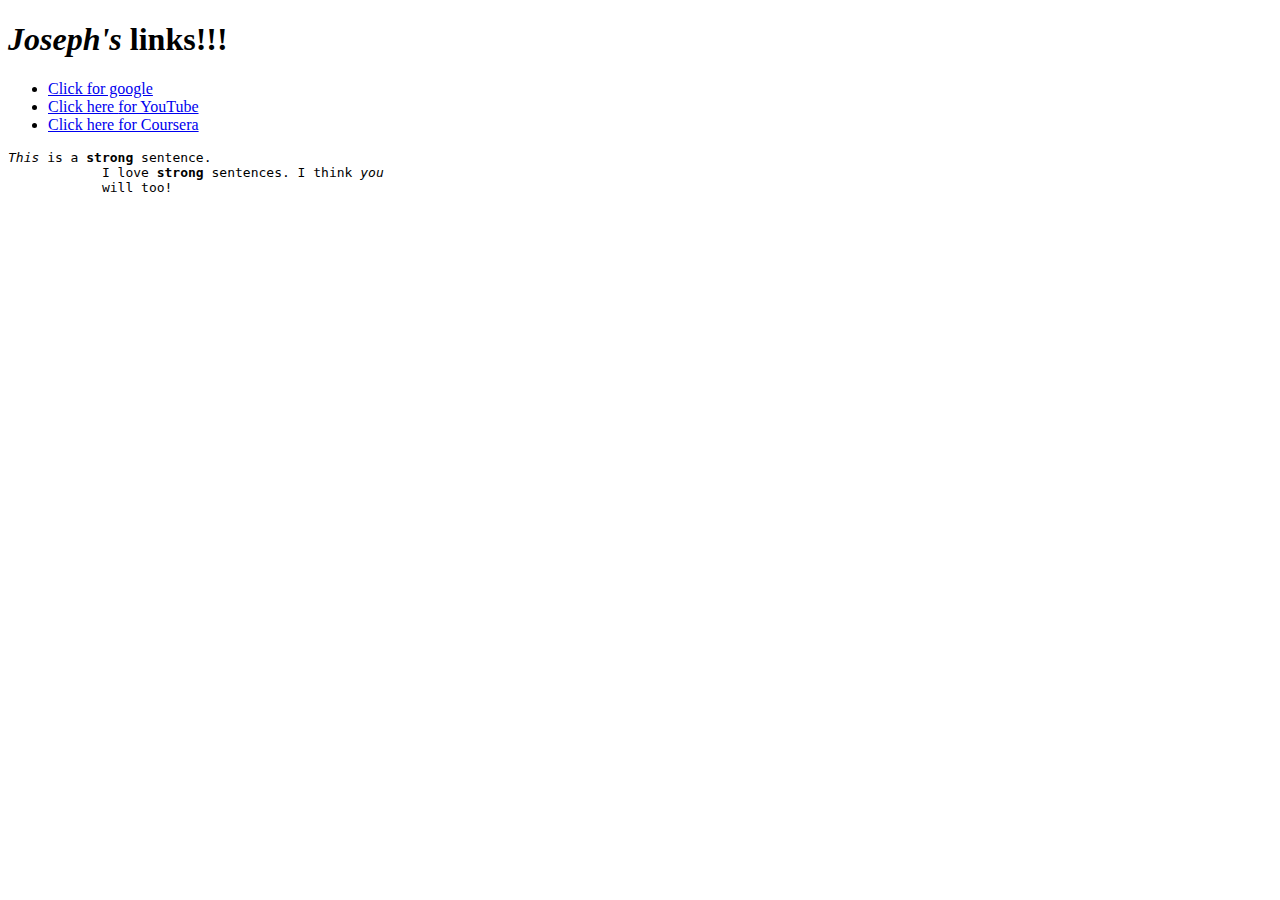
<file: Module2/index.htm>
<!DOCTYPE html>
<html>
    <head>
        <title> ... Joseph Wu 85a7bf ... </title>
        <meta charset="UTF-8">
    </head>
    <body>
        <h1><em>Joseph's</em> links!!!</h1>
        <div>
            <ul>
                <li><a href="https://www.google.com/">Click for google</a></li>
                <li><a href="https://www.youtube.com/"> Click here <span>for YouTube</span></a></li>
                <li><a href="https://www.coursera.org/"> Click here for Coursera</a></li>
            </ul>
            <pre><i>This</i> is a <strong>strong</strong> sentence. 
            I love <strong>strong</strong> sentences. I think <i>you</i>
            will too!</pre>
        </div>
    </body>
</html>
</file>
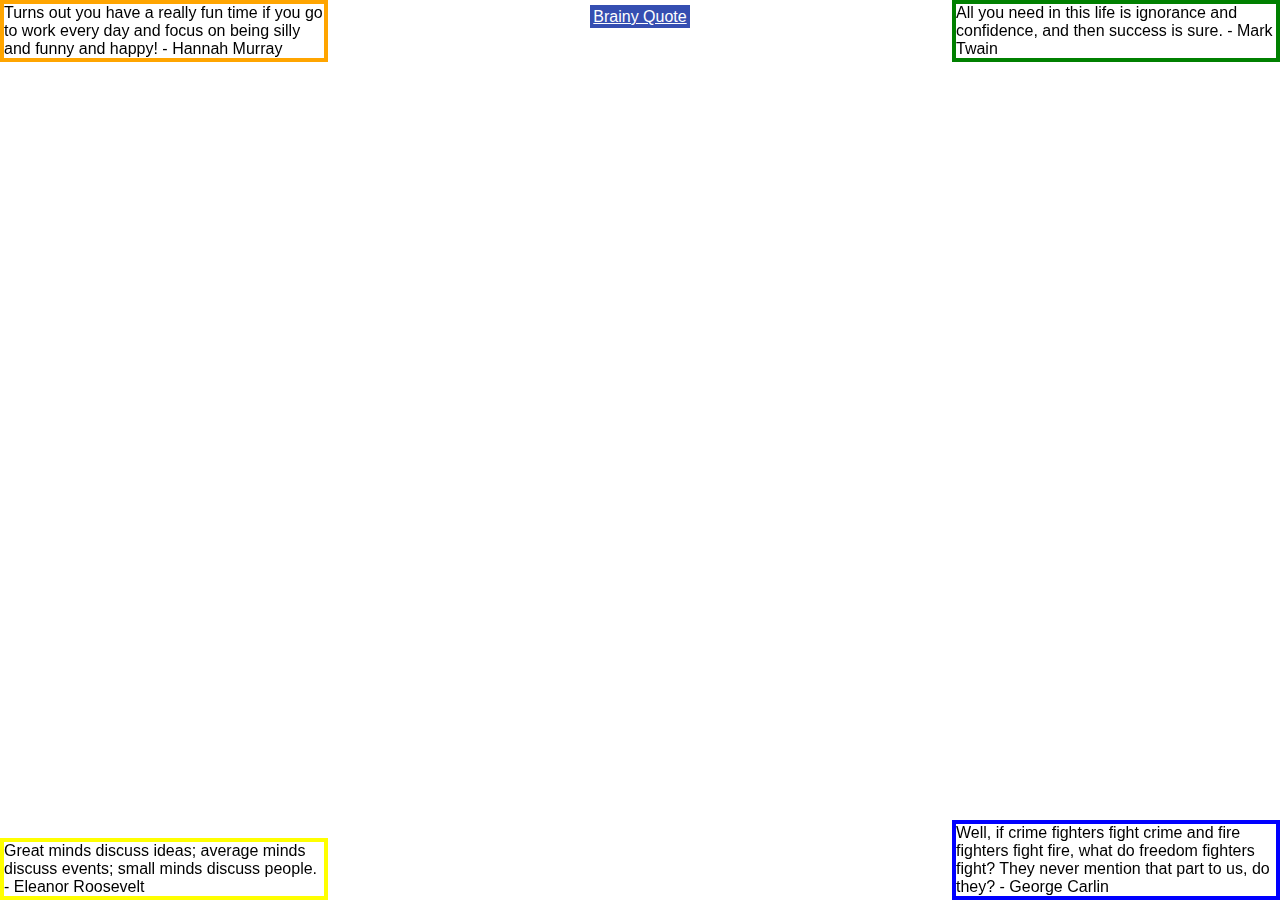
<file: Module3/index.htm>
<!DOCTYPE html>
<html>
<head>
  <title>Blocks</title>
  <!-- Do not change this file - add your CSS styling 
       rules to the blocks.css file included below -->
  <link type="text/css" rel="stylesheet" href="blocks.css">
</head>
<body>
<div id="one">
Turns out you have a really fun time if you 
go to work every day and focus on being 
silly and funny and happy! - Hannah Murray
</div>
<div id="two">
All you need in this life is ignorance and confidence, 
and then success is sure. - Mark Twain
</div>
<div id="three">
Well, if crime fighters fight crime and fire fighters 
fight fire, what do freedom fighters fight? They never 
mention that part to us, do they? - George Carlin
</div>
<div id="four">
Great minds discuss ideas; average minds discuss events;
small minds discuss people. - Eleanor Roosevelt
</div>
<p id="link">
<a href="https://www.brainyquote.com/" target="_blank">
Brainy Quote
</a>
</p>
</body>
</html>
</file>
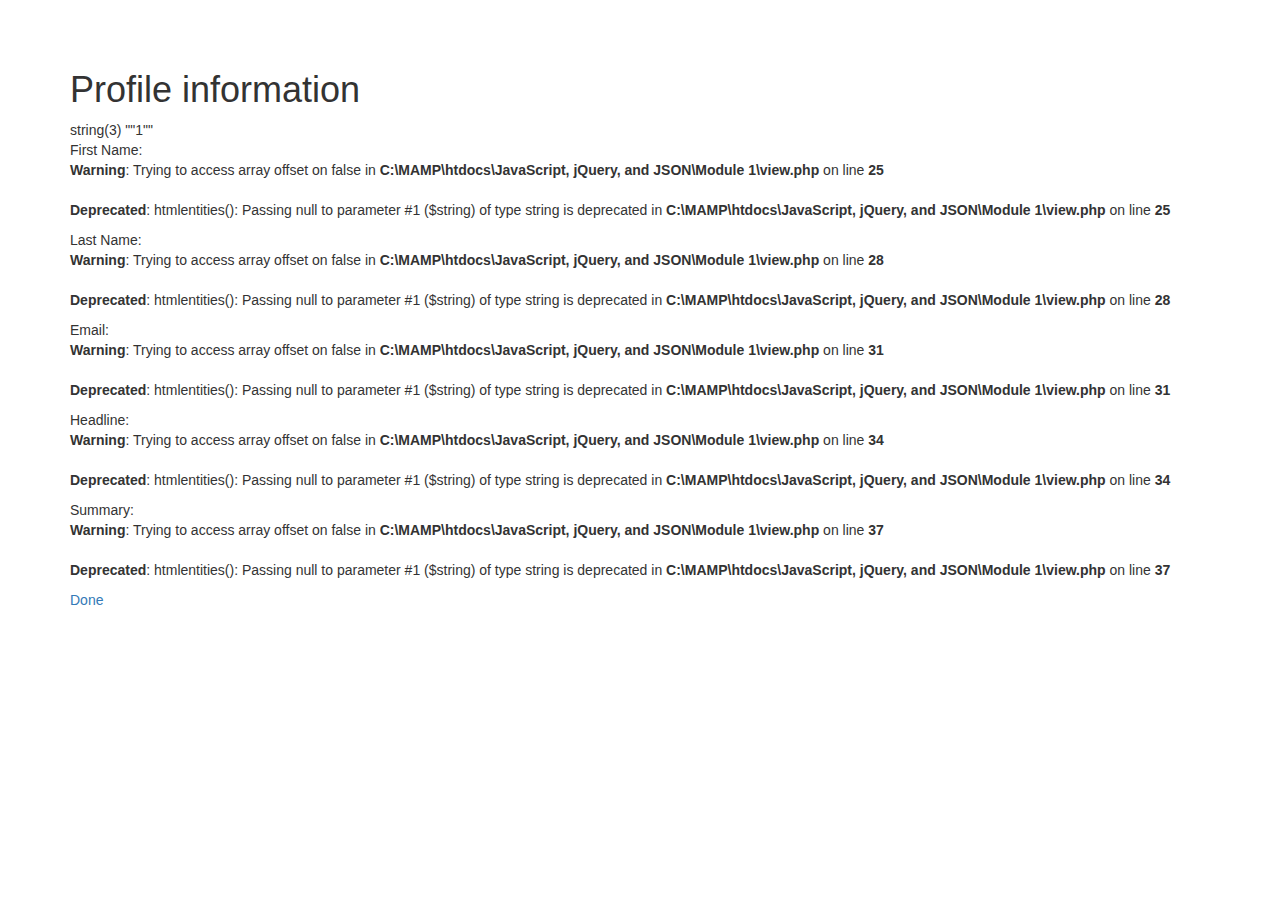
<file: Intro-to-SQL/Joseph Wu's Resume Regristry.html>
<!DOCTYPE html>
<html><head>
<meta http-equiv="content-type" content="text/html; charset=UTF-8">
<title>Joseph Wu's Resume Regristry</title>

<!-- Latest compiled and minified CSS -->
<link rel="stylesheet" href="Joseph%20Wu's%20Resume%20Regristry_files/bootstrap.min.css" integrity="sha384-1q8mTJOASx8j1Au+a5WDVnPi2lkFfwwEAa8hDDdjZlpLegxhjVME1fgjWPGmkzs7" crossorigin="anonymous">

<!-- Optional theme -->
<link rel="stylesheet" href="Joseph%20Wu's%20Resume%20Regristry_files/bootstrap-theme.min.css" integrity="sha384-fLW2N01lMqjakBkx3l/M9EahuwpSfeNvV63J5ezn3uZzapT0u7EYsXMjQV+0En5r" crossorigin="anonymous">

<!-- Custom styles for this template -->
<link href="Joseph%20Wu's%20Resume%20Regristry_files/starter-template.css" rel="stylesheet">

</head>
<body>
<div class="container">
<h1>
    Profile information
</h1>
string(3) ""1""
<p> First Name: <br>
<b>Warning</b>:  Trying to access array offset on false in <b>C:\MAMP\htdocs\JavaScript, jQuery, and JSON\Module 1\view.php</b> on line <b>25</b><br>
<br>
<b>Deprecated</b>:  htmlentities(): Passing null to parameter #1 ($string) of type string is deprecated in <b>C:\MAMP\htdocs\JavaScript, jQuery, and JSON\Module 1\view.php</b> on line <b>25</b><br>
</p><p> Last Name: <br>
<b>Warning</b>:  Trying to access array offset on false in <b>C:\MAMP\htdocs\JavaScript, jQuery, and JSON\Module 1\view.php</b> on line <b>28</b><br>
<br>
<b>Deprecated</b>:  htmlentities(): Passing null to parameter #1 ($string) of type string is deprecated in <b>C:\MAMP\htdocs\JavaScript, jQuery, and JSON\Module 1\view.php</b> on line <b>28</b><br>
</p><p> Email: <br>
<b>Warning</b>:  Trying to access array offset on false in <b>C:\MAMP\htdocs\JavaScript, jQuery, and JSON\Module 1\view.php</b> on line <b>31</b><br>
<br>
<b>Deprecated</b>:  htmlentities(): Passing null to parameter #1 ($string) of type string is deprecated in <b>C:\MAMP\htdocs\JavaScript, jQuery, and JSON\Module 1\view.php</b> on line <b>31</b><br>
</p><p> Headline: <br>
<b>Warning</b>:  Trying to access array offset on false in <b>C:\MAMP\htdocs\JavaScript, jQuery, and JSON\Module 1\view.php</b> on line <b>34</b><br>
<br>
<b>Deprecated</b>:  htmlentities(): Passing null to parameter #1 ($string) of type string is deprecated in <b>C:\MAMP\htdocs\JavaScript, jQuery, and JSON\Module 1\view.php</b> on line <b>34</b><br>
</p><p> Summary: <br>
<b>Warning</b>:  Trying to access array offset on false in <b>C:\MAMP\htdocs\JavaScript, jQuery, and JSON\Module 1\view.php</b> on line <b>37</b><br>
<br>
<b>Deprecated</b>:  htmlentities(): Passing null to parameter #1 ($string) of type string is deprecated in <b>C:\MAMP\htdocs\JavaScript, jQuery, and JSON\Module 1\view.php</b> on line <b>37</b><br>
</p>
<a href="http://localhost/JavaScript,%20jQuery,%20and%20JSON/Module%201/index.php">Done</a>
</div>


</body></html>
</file>
<file: Module3/blocks.css>
/* This is a partial blocks.css, you need to add more rules
   to this file to complete the assignment.  Do not add any CSS
   styling to the original index.htm / start.htm */

   body {
    font-family: "Helvetica Neue", Helvetica, Arial, sans-serif;
}

/* Here is one of many  CSS rules you will need... */
div {
    border: solid;
    border-width: 4px;
    width: 25%;
    position: fixed;
}
#one {
    border-color: orange;
    top: 0;
    left: 0;
}

#two {
    border-color: Green;
    top: 0;
    right: 0;
}

#three {
    border-color: blue;
    bottom: 0;
    right: 0;
}

#four {
    border-color: yellow;
    bottom: 0;
    left: 0;
}

#link {
    text-align: center;
    margin: auto;
    width: 8em;
}

#link a{
    background-color: #354eb1;
    color: #fefefe;
    padding: 3px;
}
</file>
